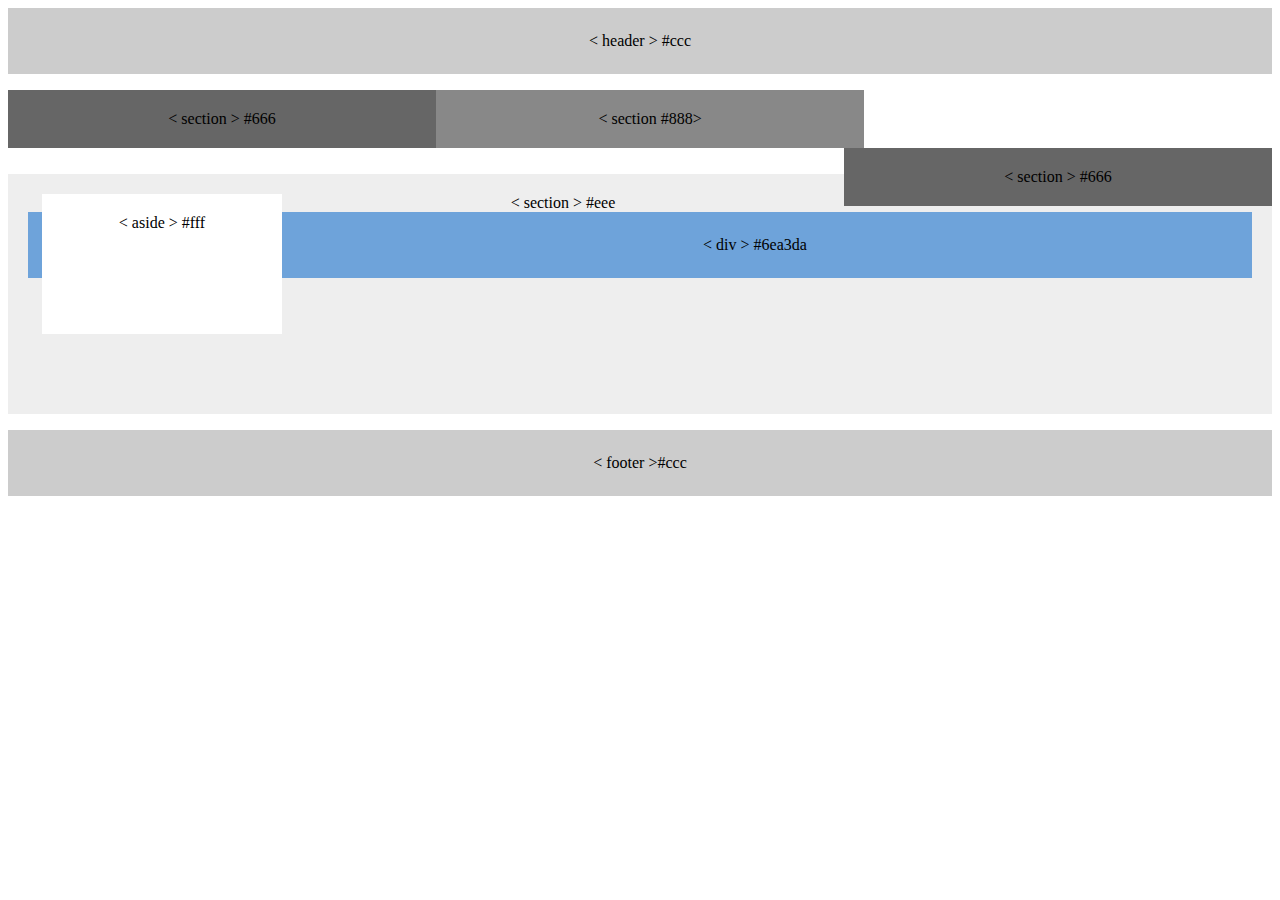
<file: index.html>
<html lang="en">
<head>
    <meta charset="UTF-8">
    <meta name="viewport" content="width=device-width, initial-scale=1.0">
    <link rel="stylesheet" href="./main.css">
    <title>Document</title>
</head>
<body>
  <header>< header > #ccc</header>
  <div class="width">
  <section class="left">< section > #666</section> 
  <section class="center">< section #888></section> 
  <section class="right">< section > #666</section>
</div>
  <section class="content">
    < section > #eee
    <aside class="profile">< aside > #fff</aside>
    <div class="bio">< div > #6ea3da</div>
    </section>
    <footer>< footer >#ccc</footer>
</body>
</html>
</file>
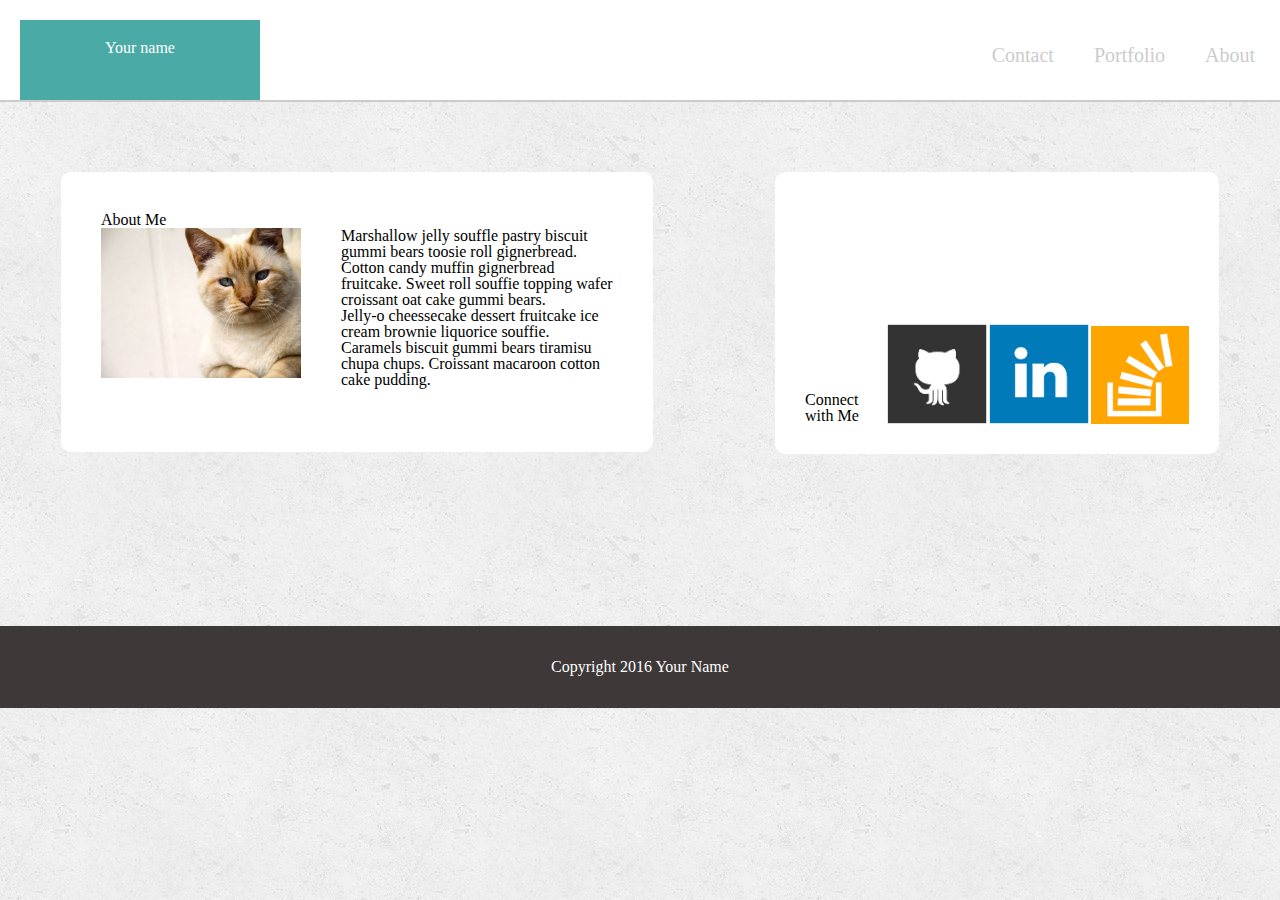
<file: Homeworkweek1/index.html>
<html lang="en">
<head>
    <meta charset="UTF-8">
    <meta name="viewport" content="width=device-width, initial-scale=1.0">
    <title>Document</title>
    <link rel="stylesheet" href="./reset.css">
    <link rel="stylesheet" href="./main.css">
</head>
<body background="concrete_seamless.png">
  <header class="header">
    <div class="container">
    <h1 class="icon">Your name</h1>
    <nav class="nav">
    <a href="#">About</a>
    <a href="#">Portfolio</a>
    <a href="#">Contact</a>
</nav>
</div>
</header>
<main>
  <div class="flex">
  <nav class="main-content"><h1>About Me</h1>  
  <section>
    <article>
        <img src="cat.jpg" alt="">
        <p>Marshallow jelly souffle pastry biscuit gummi bears toosie roll gignerbread. Cotton candy muffin gignerbread fruitcake. Sweet roll souffie topping wafer croissant oat cake gummi bears.</p>
        <p>Jelly-o cheessecake dessert fruitcake ice cream brownie liquorice souffie. Caramels biscuit gummi bears tiramisu chupa chups. Croissant macaroon cotton cake pudding.</p>
    </article>
  </section>
</nav>
  <aside class="sosial">
    <p> Connect with Me</p>
    <img src="github-128.png" alt="" width="100px" height="100px">
    <img src="linkedin-128.png" alt="" width="100px" height="100px">
    <img src="stackoverflow-128.png" alt="" height="98px">
</aside>
</div>
</main>
  <footer class="footer"><p>Copyright 2016 Your Name</p></footer>
</body>
</html>
</file>
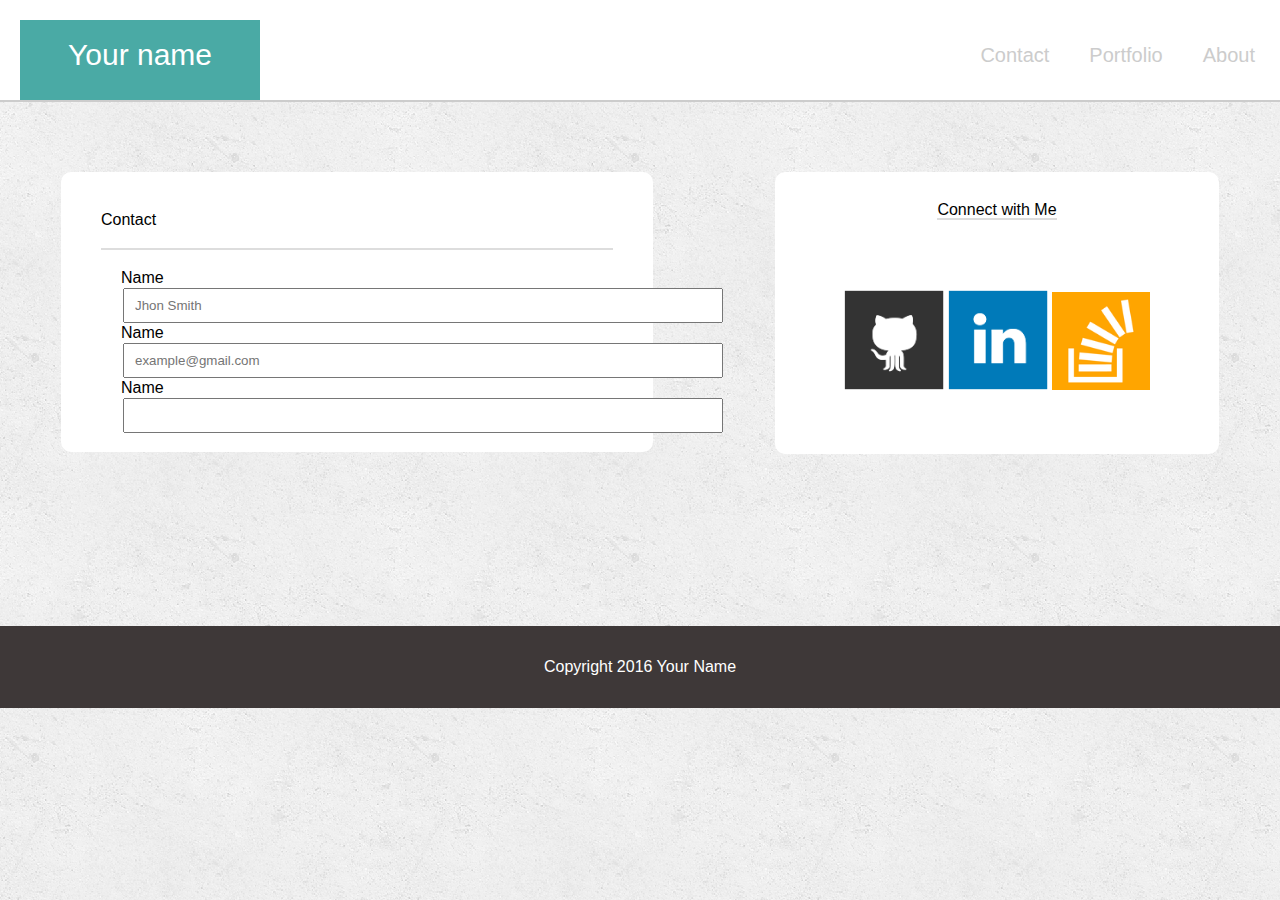
<file: Homeworkweek1/contact.html>
<html lang="en">
<head>
    <meta charset="UTF-8">
    <meta name="viewport" content="width=device-width, initial-scale=1.0">
    <title>Document</title>
    <link rel="stylesheet" href="./reset.css">
    <link rel="stylesheet" href="./contact.css">
</head>
<body background="concrete_seamless.png">
  <header class="header">
    <div class="container">
    <h1 class="icon">Your name</h1>
    <nav class="nav">
    <a href="#">About</a>
    <a href="./portfolio.html">Portfolio</a>
    <a href="#">Contact</a>
</nav>
</div>
</header>
<main>
  <div class="flex">
  <nav class="main-content"><h1 class="about">Contact</h1>  
  <section>
    <article>
        <p>Name</p>
       <input type="text" id="name" name="name" placeholder="Jhon Smith" required="required">
       <p>Name</p>
       <input type="email" id="email" name="email" placeholder="example@gmail.com" required="required">
       <p>Name</p>
       <input type="Message" id="essage" name="" required="required">

    </article>
  </section>
</nav>
  <aside class="sosial">
    <div><p class="connect"> Connect with Me</p></div>
    <div><img src="github-128.png" alt="" width="100px" height="100px">
    <img src="linkedin-128.png" alt="" width="100px" height="100px">
    <img src="stackoverflow-128.png" alt="" height="98px"></div>
</aside>
</div>
</main>
  <footer class="footer"><p>Copyright 2016 Your Name</p></footer>
</body>
</html>
</file>
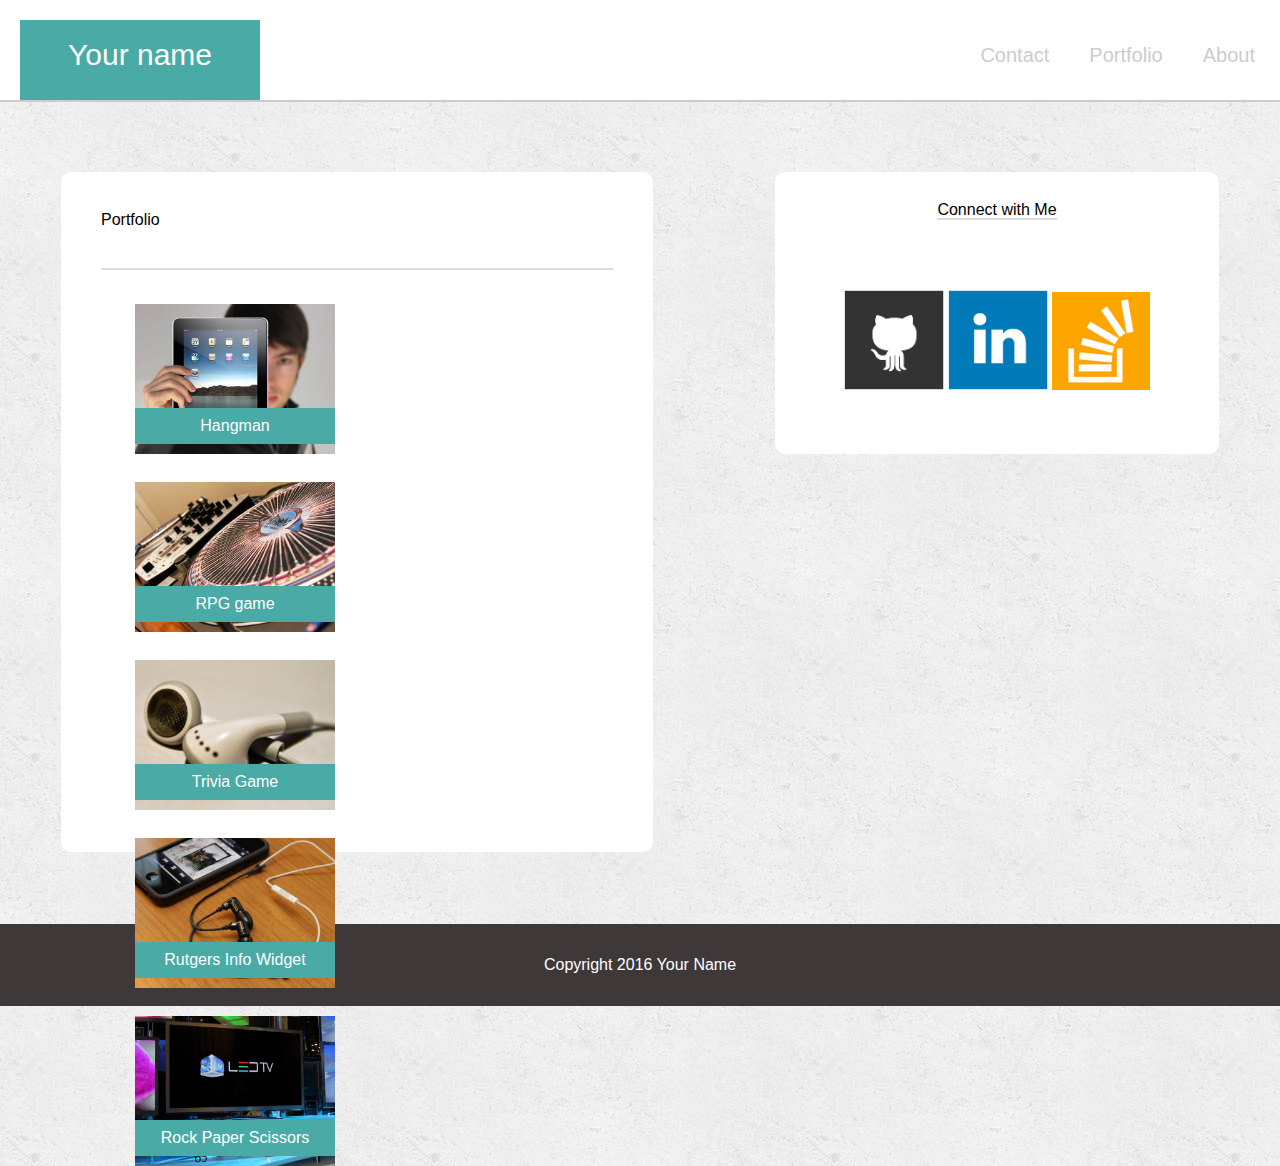
<file: Homeworkweek1/portfolio.html>
<html lang="en">
<head>
    <meta charset="UTF-8">
    <meta name="viewport" content="width=device-width, initial-scale=1.0">
    <title>Document</title>
    <link rel="stylesheet" href="./reset.css">
    <link rel="stylesheet" href="./portfolio.css">
</head>
<body background="concrete_seamless.png">
  <header class="header">
    <div class="container">
    <h1 class="icon">Your name</h1>
    <nav class="nav">
    <a href="#">About</a>
    <a href="#">Portfolio</a>
    <a href="#">Contact</a>
</nav>
</div>
</header>
<main>
  <div class="flex">
  <nav class="main-content"><h1 class="about">Portfolio</h1>  
  <section>
    <article class="img_flex">
        <div class="work">
        <img src="technics-q-c-640-480-1.jpg" alt="">
        <p>Hangman</p>
        </div>
        <div class="work">
        <img src="technics-q-c-640-480-2.jpg" alt="">
        <p>RPG game</p>
        </div>
        <div class="work">
        <img src="technics-q-c-640-480-5.jpg" alt="">
        <p>Trivia Game</p>
        </div>
        <div class="work">
        <img src="technics-q-c-640-480-7.jpg" alt="">
        <p>Rutgers Info Widget</p>
        </div>
        <div class="work">
        <img src="technics-q-c-640-480-9.jpg" alt="">
        <p>Rock Paper Scissors</p>
        </div>
    </article>
  </section>
</nav>
  <aside class="sosial">
    <div><p class="connect"> Connect with Me</p></div>
    <div><img src="github-128.png" alt="" width="100px" height="100px">
    <img src="linkedin-128.png" alt="" width="100px" height="100px">
    <img src="stackoverflow-128.png" alt="" height="98px"></div>
</aside>
</div>
</main>
  <footer class="footer"><p>Copyright 2016 Your Name</p></footer>
</body>
</html>
</file>
<file: main.css>
header {
    background-color: #ccc;
    padding: 24px;
    margin-bottom: 16px;
}
body {
    text-align: center;
}
.left {
    background-color: #666;
    padding: 20px;
    float: left;
    width: 30.7%;

}
.center{
    background-color:#888;
    padding: 20px ;
    width: 30.7%;
    float: left;
}
.right{
    background-color: #666;
    padding: 20px ;
    float: right;
    width: 30.7%;
}
.content{
    background-color:#eee;
    margin-top: 100px;
    padding: 20px;
    margin-bottom: 16px;
   height: 200px;
   
}
.profile{
    background-color:#fff;
    padding: 20px;
    width: 200px;
    height: 100px;
    float: left;
    margin-left: 14px;
}
.bio{
    background-color:#6ea3da;
    padding: 24px;
    
}
footer {
    padding: 24px;
    background-color: #ccc;
}
</file>
<file: Homeworkweek1/main.css>
body {
    margin: 0;
    padding: 0;
}
header {
    margin-bottom: 70px;
}
.header {
    width: 100%;
    height: 100px;
    background-color: #fff;
    border-bottom: 2px solid #ccc;
    
}
.flex{
    display: flex;
    justify-content: space-around;
    

}
.container {
    width: 100%;
}
.icon{
    background-color:#4aaaa5;
    float: left;
    margin: 20px;
    width: 200px;
    height: 40px;
    padding: 20px;
    text-align: center;
    top: 100px;
    color: #fff;


}
.nav a {
    text-decoration: none;
    line-height: 10px rgb(40, 38, 38);
    padding: 15px;
    float: right;
    margin-top: 30px;
    font-size: 20px;
    margin-right: 10px;
    color: #ccc;
}

article img {
    object-fit: cover;
    width: 200px;
    height: 150px;
    float: left;
    margin-right: 40px;
}
.main-content {
    
    border-radius: 10px;
    background-color: #fff;
    padding: 40px;
    width: 40%;
    
    height: 200px;
}


.sosial {
    
    border-radius: 10px;
    background-color: #fff;
    padding: 30px;
    width: 30%;
    height: 222px;
    margin-bottom: 10px;
    display: flex;
    align-items: flex-end;
    gap: 2px;
    margin-bottom: 100px;
}

.footer{
    background-color: #3e3838;
    margin-top: 72px;
    padding: 33px;
    text-align: center;
    color: #fff;
    
}
</file>
<file: Homeworkweek1/contact.css>
body {
    margin: 0;
    padding: 0;
    font-family: Arial, Helvetica, sans-serif;
}
header {
    margin-bottom: 70px;
}
.header {
    width: 100%;
    height: 100px;
    background-color: #fff;
    border-bottom: 2px solid #ccc;
    
}
.about{
    padding-bottom: 20px;
    border-bottom:2px solid #ddd;
}
.flex{
    display: flex;
    justify-content: space-around;
    

}
.container {
    width: 100%;
}
.icon{
    font-weight: 200;
    font-size: 30px;
    background-color:#4aaaa5;
    float: left;
    margin: 20px;
    width: 200px;
    height: 40px;
    padding: 20px;
    text-align: center;
    top: 100px;
    color: #fff;
}
.nav a {
    text-decoration: none;
    line-height: 10px rgb(40, 38, 38);
    padding: 15px;
    float: right;
    margin-top: 30px;
    font-size: 20px;
    margin-right: 10px;
    color: #ccc;
}
article{
    margin: 20px;
}

article img {
    object-fit: cover;
    width: 200px;
    height: 150px;
    float: left;
    margin-right: 40px;
}
.main-content {
    
    border-radius: 10px;
    background-color: #fff;
    padding: 40px;
    width: 40%;
    
    height: 200px;
}

.connect{
    border-bottom: 2px solid #ddd;
}
input{
    width:600px;
    height:35px;
    padding: 0 10px;
    margin:2px;
}
.sosial {
    border-radius: 10px;
    background-color: #fff;
    padding: 30px;
    width: 30%;
    height: 222px;
    margin-bottom: 10px;
    display: flex;
    align-items: center;
    flex-direction: column;
    gap: 70px;
    margin-bottom: 100px;
}

.footer{
    background-color: #3e3838;
    margin-top: 72px;
    padding: 33px;
    text-align: center;
    color: #fff;
    
}
</file>
<file: Homeworkweek1/portfolio.css>
body {
    margin: 0;
    padding: 0;
    font-family: Arial, Helvetica, sans-serif;
}
header {
    margin-bottom: 70px;
}
.header {
    width: 100%;
    height: 100px;
    background-color: #fff;
    border-bottom: 2px solid #ccc;
    
}
.about{
    padding-bottom: 40px;
    border-bottom:2px solid #ddd;
}
.flex{
    display: flex;
    justify-content: space-around;
    

}
.container {
    width: 100%;
}
.icon{
    font-weight: 200;
    font-size: 30px;
    background-color:#4aaaa5;
    float: left;
    margin: 20px;
    width: 200px;
    height: 40px;
    padding: 20px;
    text-align: center;
    top: 100px;
    color: #fff;
}
.nav a {
    text-decoration: none;
    line-height: 10px rgb(40, 38, 38);
    padding: 15px;
    float: right;
    margin-top: 30px;
    font-size: 20px;
    margin-right: 10px;
    color: #ccc;
}
article{
    margin: 20px;
}

article img {
    object-fit: cover;
    width: 200px;
    height: 150px;
    float: left;
    margin-right: 40px;
}
.main-content {
    height:600px;
    border-radius: 10px;
    background-color: #fff;
    padding: 40px;
    width: 40%;
}

.work{
    margin: 14px;
    position: relative;
    float: left;
}
.work p{
    position: absolute;
    bottom:10px;
    background-color: #4aaaa5;
    padding: 10px;
    color: #fff;
    width: 180px;
    text-align: center;
    margin: 0;
}
.connect{
    border-bottom: 2px solid #ddd;
}
.sosial {
    border-radius: 10px;
    background-color: #fff;
    padding: 30px;
    width: 30%;
    height: 222px;
    margin-bottom: 10px;
    display: flex;
    align-items: center;
    flex-direction: column;
    gap: 70px;
    margin-bottom: 100px;
}

.footer{
    background-color: #3e3838;
    margin-top: 72px;
    padding: 33px;
    text-align: center;
    color: #fff;
}
</file>
